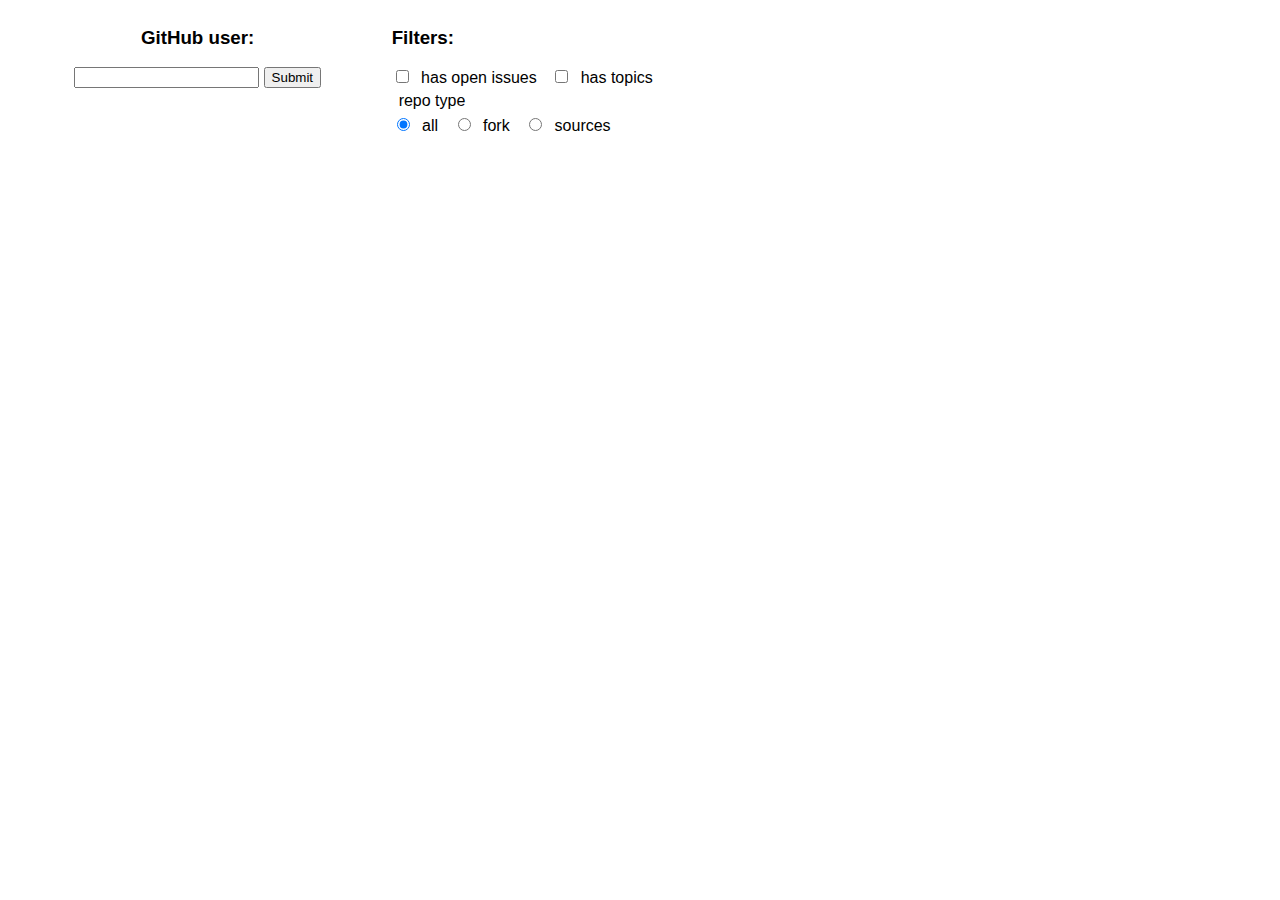
<file: index.html>
<!DOCTYPE html> <html> <head> <title>GitHub Repo</title> <link href="/css/main.css" rel="stylesheet" type="text/css"> <link rel="fluid-icon" href="https://github.com/fluidicon.png"> <script src="/index.js" type="text/javascript" async></script> <link rel="stylesheet" href="https://maxcdn.bootstrapcdn.com/font-awesome/4.4.0/css/font-awesome.min.css"> </head> <body> <form id="form"> <h3>GitHub user:</h3> <input id="clientName"> <button id="btn">Submit</button> </form> <form class="filer" id="filters"> <h3>Filters:</h3> <input id="issues" type="checkbox"> <label for="issues">has open issues</label> <input id="topics" type="checkbox"> <label for="topics">has topics</label> <legend>repo type</legend> <input id="all" type="radio" checked="checked" name="typeRepo"> <label for="all">all</label> <input id="fork" type="radio" name="typeRepo"> <label for="fork">fork</label> <input id="sources" type="radio" name="typeRepo"> <label for="sources">sources</label> </form> <div id="respones"></div> <script id="error" type="text/template"> <h1>%Error%</h1> </script> <script id="tamplate" type="text/template"> <aside><img src="%src%">
        <h1>%Name%</h1>
      </aside> </script> <script id="head" type="text/template"> <thead>
        <tr>
          <th column="name">Repo name<i class="f fa-sort"></i></th>
          <th column="description">Description<i class="f fa-sort"></i></th>
          <th column="fork">fork<i class="f fa-sort"></i></th>
          <th column="stargazers_count">stars count<i class="f fa-sort"></i></th>
          <th column="updated_at">updated date<i class="f fa-sort"></i></th>
        </tr>
      </thead> </script> <script id="repo" type="text/template"> <tr>
        <td>%repo%</td>
        <td>%desc%</td>
        <td>%fork%</td>
        <td>%stars%</td>
        <td>%dateUpdated%</td>
        <td>%lng%</td>
      </tr> </script> </body> </html>
</file>
<file: css/main.css>
@import url(https://maxcdn.bootstrapcdn.com/font-awesome/4.4.0/css/font-awesome.min.css);.filer,article{width:69%;vertical-align:top}body{font-family:sans-serif}#respones{margin-top:auto;margin-bottom:auto}#respones h1{text-align:center;color:grey;opacity:.5}.filer{display:inline-block;text-align:left}aside,form{text-align:center;width:30%;display:inline-block}form{margin-bottom:20px}aside img{width:150px;height:auto}article{display:inline-block}fieldset{width:auto}table{border-radius:4px;color:#687c75;border-collapse:collapse;border:1px solid #8d9f9f}table tr{border:1px solid #8d9f9f}table td,table th{max-width:220px;text-overflow:ellipsis;padding:.5rem 1rem}.fa{margin-left:6px}legend{margin:5px}label{margin:5px 10px 5px 5px}
</file>
